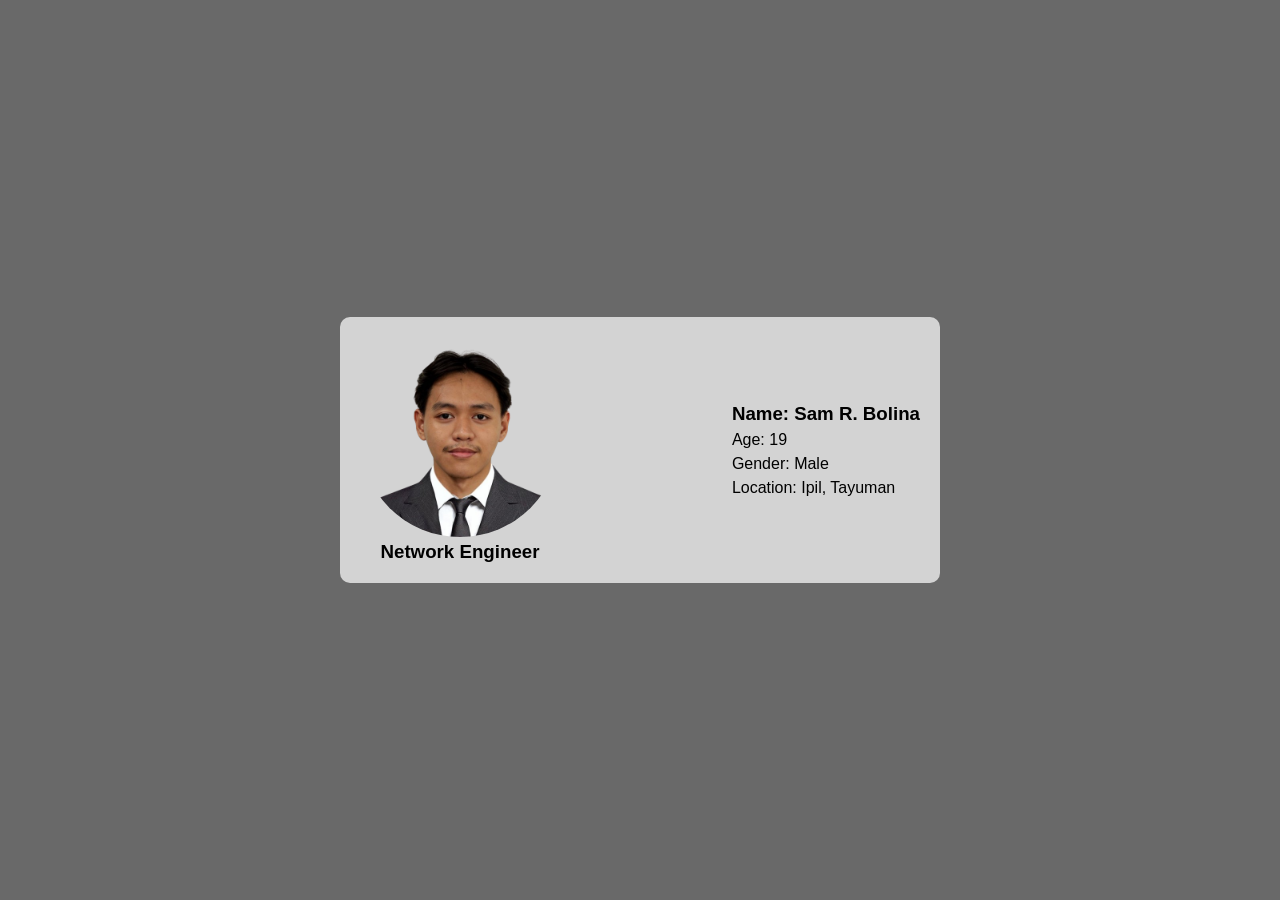
<file: Projects/sigmass/Personal Profile Card/index.html>
<!DOCTYPE html>
<html lang="en">
<head>
    <meta charset="UTF-8">
    <meta name="viewport" content="width=device-width, initial-scale=1.0">
    <title>Personal Profile Card</title>
    <link rel="stylesheet" href="styles.css">
</head>
<body>
    <div class="container">

        <div class="img-text-container">
            <img src="img/8b04ed8d-7942-40e1-bd2f-e5092f8b3c14-removebg-preview.png" alt="img of a man">
            <h3>Network Engineer</h3>
        </div>

        <div class="text-container">
            <h3>Name: Sam R. Bolina</h3>
            <p>Age: 19</p>
            <p>Gender: Male</p>
            <p>Location: Ipil, Tayuman</p>
        </div>
    </div>
</body>
</html>
</file>
<file: Projects/sigmass/Personal Profile Card/styles.css>
* {
    margin: 0;
    padding: 0;
    box-sizing: border-box; /*Forgot to add this*/
}

body {
    font-family:Arial, Helvetica, sans-serif;
    display: flex;
    justify-content: center;
    align-items: center;
    background-color: #696969;
    height: 100vh;
}

.container {
    display: flex;
    justify-content: space-between;
    align-items: center;
    background-color: #D3D3D3;
    border-radius: 10px;
    padding: 20px;
    width: 90%;
    max-width: 600px;
    transition: all 0.3s ease-in-out;
}

.container:hover {
    transform: scale(1.05);
    box-shadow: 0 4px 8px rgba(0, 0, 0, 0.2);
}

img {
    width: 200px;
    height: 200px;
    object-fit: cover;
    border-radius: 50%; /* optional, circular profile pics look cleaner */
}

.img-text-container {
    text-align: center;
}

.text-container {
    line-height: 1.5;
}
</file>
